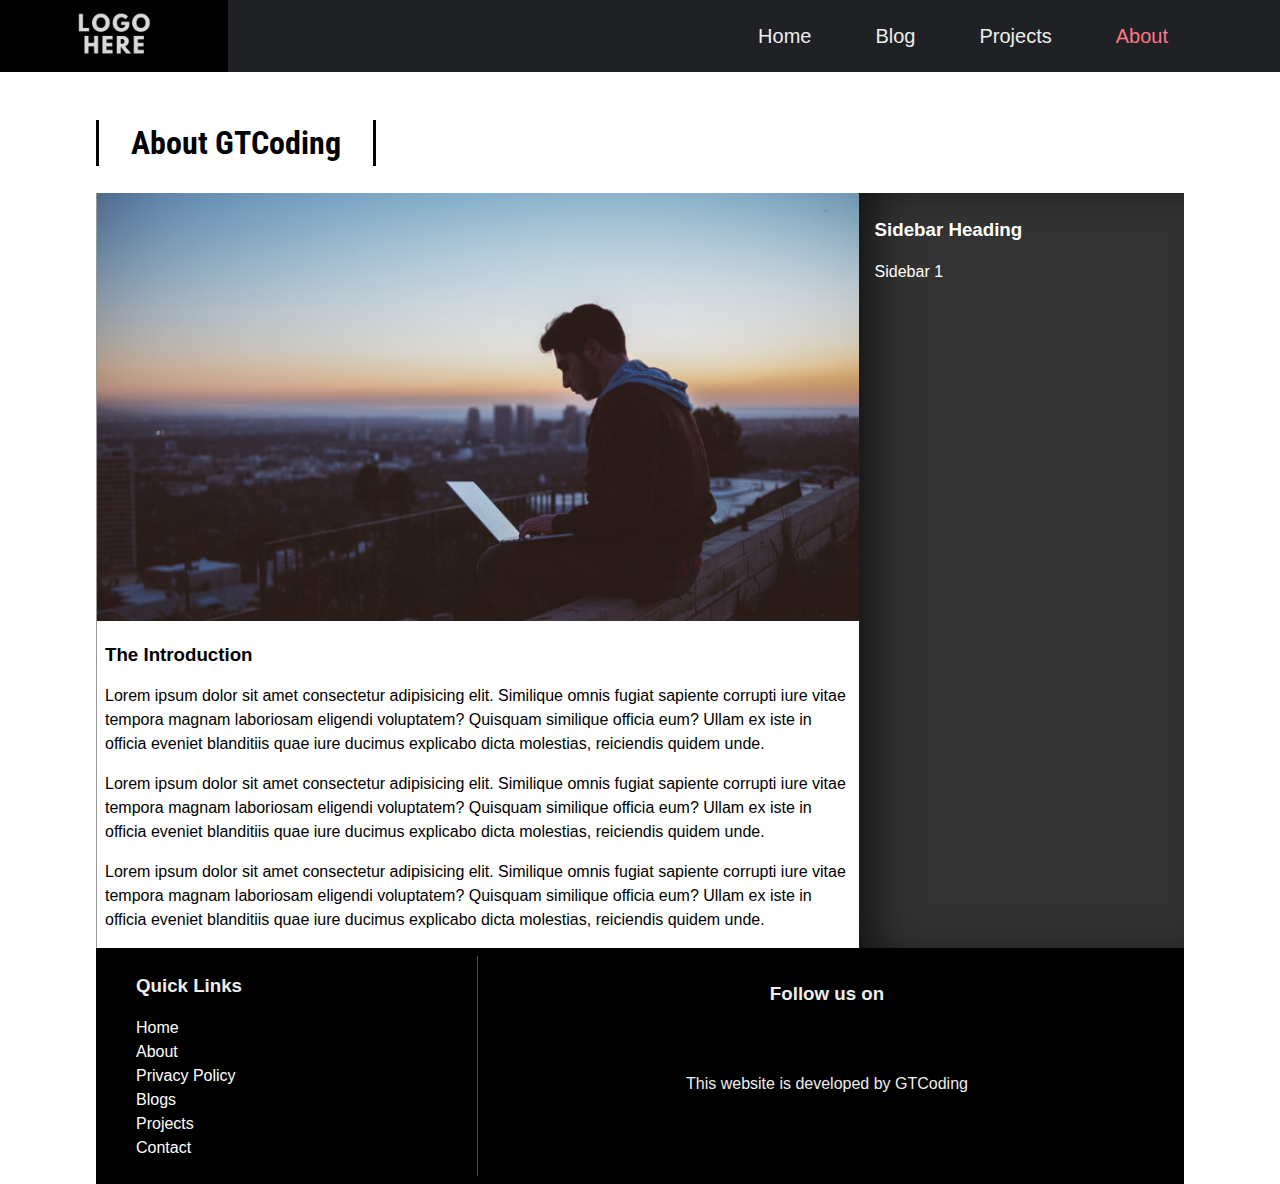
<file: about.html>
<!DOCTYPE html>
<html lang="en">

<head>
    <meta charset="UTF-8">
    <meta name="viewport" content="width=device-width, initial-scale=1.0">
    <meta http-equiv="X-UA-Compatible" content="ie=edge">
    <link rel="stylesheet" href="https://use.fontawesome.com/releases/v5.1.0/css/all.css"
        integrity="sha384-lKuwvrZot6UHsBSfcMvOkWwlCMgc0TaWr+30HWe3a4ltaBwTZhyTEggF5tJv8tbt" crossorigin="anonymous">
    <link href="https://fonts.googleapis.com/css?family=Roboto|Roboto+Condensed|Roboto+Slab" rel="stylesheet">
    <link rel="stylesheet" href="style.css">
    <title>GTCoding</title>
</head>

<body>
    <div id="slideout-menu">
        <ul>
            <li>
                <a href="index.html">Home</a>
            </li>
            <li>
                <a href="blogslist.html">Blog</a>
            </li>
            <li>
                <a href="blogslist.html">Projects</a>
            </li>
            <li>
                <a href="about.html">About</a>
            </li>
            <li>
                <input type="text" placeholder="Search Here">
            </li>
        </ul>
    </div>

    <nav>
        <div id="logo-img">
            <a href="#">
                <img src="img/logo.png" alt="GTCoding Logo">
            </a>
        </div>
        <div id="menu-icon">
            <i class="fas fa-bars"></i>
        </div>
        <ul>
            <li>
                <a href="index.html">Home</a>
            </li>
            <li>
                <a href="blogslist.html">Blog</a>
            </li>
            <li>
                <a href="blogslist.html">Projects</a>
            </li>
            <li>
                <a class="active" href="about.html">About</a>
            </li>
            <li>
                <div id="search-icon">
                    <i class="fas fa-search"></i>
                </div>
            </li>
        </ul>
    </nav>

    <div id="searchbox">
        <input type="text" placeholder="Search Here">
    </div>

    <main>

        <h2 class="page-heading">About GTCoding</h2>
        <div id="post-container">
            <section id="blogpost">
                <div class="card">
                    <div class="card-image">
                        <img src="img/1.jpg" alt="Card Image">
                    </div>
                    <div class="card-description">
                        <h3>The Introduction</h3>
                        <p>Lorem ipsum dolor sit amet consectetur adipisicing elit. Similique omnis fugiat sapiente
                            corrupti iure vitae
                            tempora magnam laboriosam eligendi voluptatem? Quisquam similique officia eum? Ullam ex iste
                            in officia eveniet
                            blanditiis quae iure ducimus explicabo dicta molestias, reiciendis quidem unde.</p>
                        <p>Lorem ipsum dolor sit amet consectetur adipisicing elit. Similique omnis fugiat sapiente
                            corrupti iure vitae
                            tempora magnam laboriosam eligendi voluptatem? Quisquam similique officia eum? Ullam ex iste
                            in officia eveniet
                            blanditiis quae iure ducimus explicabo dicta molestias, reiciendis quidem unde.</p>
                        <p>Lorem ipsum dolor sit amet consectetur adipisicing elit. Similique omnis fugiat sapiente
                            corrupti iure vitae
                            tempora magnam laboriosam eligendi voluptatem? Quisquam similique officia eum? Ullam ex iste
                            in officia eveniet
                            blanditiis quae iure ducimus explicabo dicta molestias, reiciendis quidem unde.</p>
                    </div>
                </div>

            </section>

            <aside id="sidebar">
                <h3>Sidebar Heading</h3>
                <p>Sidebar 1</p>
            </aside>
        </div>

        <footer>
            <div id="left-footer">
                <h3>Quick Links</h3>
                <p>
                <ul>
                    <li>
                        <a href="index.html">Home</a>
                    </li>
                    <li>
                        <a href="about.html">About</a>
                    </li>
                    <li>
                        <a href="#">Privacy Policy</a>
                    </li>
                    <li>
                        <a href="blogslist.html">Blogs</a>
                    </li>
                    <li>
                        <a href="blogslist.html">Projects</a>
                    </li>
                    <li>
                        <a href="#">Contact</a>
                    </li>
                </ul>
                </p>
            </div>

            <div id="right-footer">
                <h3>Follow us on</h3>
                <div id="social-media-footer">
                    <ul>
                        <li>
                            <a href="#">
                                <i class="fab fa-facebook"></i>
                            </a>
                        </li>
                        <li>
                            <a href="#">
                                <i class="fab fa-youtube"></i>
                            </a>
                        </li>
                        <li>
                            <a href="#">
                                <i class="fab fa-github"></i>
                            </a>
                        </li>
                    </ul>
                </div>
                <p>This website is developed by GTCoding</p>
            </div>
        </footer>

    </main>

    <script src="main.js"></script>
</body>

</html>
</file>
<file: style.css>
body {
  font-family: "Montserrat", sans-serif;
  margin: 0;
}

h1 {
  padding: 8px;
  background: #888;
  border-radius: 8px;
  margin: 0;
  font-size: 64px;
}
p {
  line-height: 1.5;
}
main {
  margin: 0 auto;
}
a {
  text-decoration: none;
  color: black;
}
a:hover {
  text-decoration: underline;
}

/* Inputs */
input,
textarea {
  height: 32px;
  padding: 0 16px;
  font-size: 20px;
  border: none;
  box-shadow: inset 8px 3px 18px -4px rgba(0, 0, 0, 0.4);
}
input:focus,
textarea:focus {
  outline: none;
}
/* Banner */

#banner {
  height: 100vh;
  display: flex;
  align-items: center;
  justify-content: center;
  flex-direction: column;
  background: rgba(0, 0, 0, 0.2) url("img/3.jpg");
  background-size: cover;
  background-attachment: fixed;
  background-position: center;
  background-blend-mode: overlay;
  color: #fff;
}
#banner h3 {
  background: #000;
  border-radius: 8px;
  padding: 0 24px;
  font-size: 24px;
}

/* Seach Box */

#searchbox {
  position: fixed;
  right: 0;
  top: 24px;
  width: 500px;
  pointer-events: none;
  z-index: 50;
  transition: 0.4s;
}
#searchbox input {
  height: 48px;
  width: 100%;
}

/* Navbar */

nav {
  height: 72px;
  background: #202125;
  width: 100%;
  margin: 0;
  position: fixed;
  font-size: 20px;
  display: flex;
  justify-content: space-between;
  padding: 0 16px 0 0;
  box-sizing: border-box;
  z-index: 100;
}

nav a {
  padding: 0 32px;
  color: #eee;
  transition: 0.4s;
}
nav a:hover {
  text-decoration: none;
  color: black;
}
nav ul {
  display: flex;
  list-style: none;
  justify-content: space-around;
  align-items: center;
  height: 100%;
  margin: 0;
}
.active {
  color: #f78;
}

#logo-img {
  display: flex;
  height: 100%;
  background: #111;
  padding: 0 32px;
  align-items: center;
  color: #fff;
  transition: 0.4s;
}

#logo-img img {
  height: 100px;
}

#logo-img:hover {
  background-color: black;
}

#menu-icon {
  height: 100%;
  font-size: 28px;
  padding: 0 4px;
  color: #eee;
  display: none;
  align-items: center;
}

/* Search Icon */

#search-icon {
  color: #fff;
  padding: 0 32px;
  cursor: pointer;
  transition: 0.4s;
}
#search-icon:hover {
  color: red;
}

/* SlideOut menu */

#slideout-menu {
  display: none;
  background: #2d3436;
  z-index: 100;
  position: fixed;
  transition: 0.4s;
  margin-top: 72px;
  width: 100%;
  text-align: center;
  opacity: 0;
  pointer-events: none;
}
#slideout-menu ul {
  list-style: none;
  padding: 0 32px;
}
#slideout-menu ul li {
  padding: 8px;
}
#slideout-menu a {
  font-size: 20px;
  color: #fff;
}
#slideout-menu input {
  width: 85%;
  padding: 8px;
  font-size: 20px;
  text-align: center;
}
/* Sections */

section {
  display: flex;
  justify-content: space-around;
  flex-wrap: wrap;
}

.section-heading {
  font-size: 32px;
  border-left: 3px solid black;
  border-right: 3px solid black;
  transition: all 0.4s;
  display: inline-block;
  padding: 4px 32px;
}
.section-heading:hover {
  padding: 4px 48px;
  background: red;
}

/* section source */

#section-source p {
  padding: 8px;
  text-align: center;
}

#section-source a {
  margin: 8px;
  text-align: center;
}

/* Card */

.card-image {
  transition: 0.4s;
}
.card-image:hover {
  box-shadow: 0 10px 6px -6px #777;
}
.card .card-description {
  padding: 0 8px;
}

.card-meta-blogpost {
  color: #333;
  font-size: 14px;
  padding: 16px;
}
.card-meta-blogpost a {
  color: #333;
}

/* Read more button */
.btn-readmore {
  padding: 8px 24px;
  border: 3px solid black;
  transition: 0.4s;
  display: inline-block;
  margin-bottom: 24px;
  margin-left: 24px;
  font-weight: bold;
  cursor: pointer;
  background: #fff;
}
.btn-readmore:hover {
  background: red;
  text-decoration: none;
  padding: 8px 64px 8px 24px;
  color: #fff;
}

/* footer */
footer {
  background: black;
  padding: 8px;
  color: #eee;
  display: flex;
}

footer a {
  color: white;
}
footer #left-footer {
  flex: 1;
  border-right: 1px solid red;
  padding-left: 32px;
}
footer #left-footer ul {
  padding: 0;
  list-style: none;
  line-height: 1.5;
}
footer #right-footer {
  flex: 2;
  padding: 8px;
  text-align: center;
}

footer #social-media-footer a .fa-facebook,
footer #social-media-footer a .fa-youtube,
footer #social-media-footer a .fa-github {
  color: white;
  transition: 0.4s;
}

footer #social-media-footer ul {
  display: flex;
  list-style: none;
  justify-content: center;
  padding: 0;
}

footer #social-media-footer ul li {
  font-size: 48px;
  padding: 16px;
  transition: 0.4s;
}

footer #social-media-footer ul li:hover a .fa-youtube {
  color: red;
}
footer #social-media-footer ul li:hover a .fa-facebook {
  color: #3b5998;
}
footer #social-media-footer ul li:hover a .fa-github {
  color: #bbb;
}

/* Blog list page  */
.page-heading {
  font-size: 32px;
  font-family: "Roboto Condensed", sans-serif;
  border-left: 3px solid black;
  border-right: 3px solid black;
  transition: all 0.4s;
  display: inline-block;
  padding: 4px 32px;
  margin-top: 120px;
}

.page-heading:hover {
  padding: 4px 48px;
  background: red;
}

.card-meta {
  color: #333;
  font-size: 14px;
  padding-left: 8px;
  font-family: "Roboto Slab", serif;
}

.card-meta a {
  color: #333;
}

/* Pagination */

.pagination {
  padding: 8px;
  text-align: center;
  font-weight: bold;
}

.pagination a {
  border-top: 3px solid white;
  display: inline-block;
  padding: 8px 16px;
  transition: 0.4s;
}

.pagination a:hover {
  text-decoration: none;
  border-top: 3px solid black;
}

/* Single Blogpost */

#post-container {
  display: flex;
}

#blogpost {
  display: flex;
  flex-direction: column;
  width: 70%;
  border-left: 1px solid #999;
}

#blogpost .card {
  width: 100%;
}

#blogpost .card-image:hover {
  box-shadow: none;
}

/* Sidebar */

#sidebar {
  background: #333;
  flex: 1;
  padding: 8px 16px;
  color: white;
  box-shadow: inset 27px 0 51px -18px rgba(0, 0, 0, 0.75);
}

/* Comments section */

#comments-section {
  border-top: 2px solid #eee;
  padding: 8px;
}

/* Media */

@media (max-width: 900px) {
  nav ul {
    display: none;
  }

  #menu-icon {
    display: flex;
  }

  #slideout-menu {
    display: block;
  }
  #searchbox {
    display: none;
  }
  #blogpost {
    width: 100%;
    border-left: 0;
  }
  #sidebar {
    display: none;
  }
}

@media (max-width: 719px) {
  main {
    width: 95%;
  }
  section {
    flex-direction: column;
  }
  .card,
  .card .card-image img {
    width: 100%;
  }
  footer {
    flex-direction: column;
    text-align: center;
  }
  footer #left-footer {
    flex: 1;
    border-right: 0;
    border-left: 0;
  }
  footer #right-footer {
    background: #eee;
    color: black;
  }
  footer #right-footer a {
    color: black;
  }
  footer #social-media-footer a .fa-facebook,
  footer #social-media-footer a .fa-youtube,
  footer #social-media-footer a .fa-github {
    color: black;
    transition: 0.4s;
  }
}

@media (max-width: 600px) {
  main {
    width: 100%;
  }
  h1 {
    font-size: 48px;
  }
  #banner h3 {
    font-size: 20px;
  }
  .card {
    text-align: center;
  }
  #logo-img {
    padding: 0;
  }
}

@media (min-width: 720px) {
  main {
    width: 95%;
  }
  .card {
    width: 45%;
  }
  .card .card-image img {
    width: 100%;
  }
}

@media (min-width: 1200px) {
  main {
    width: 85%;
  }
}
</file>
